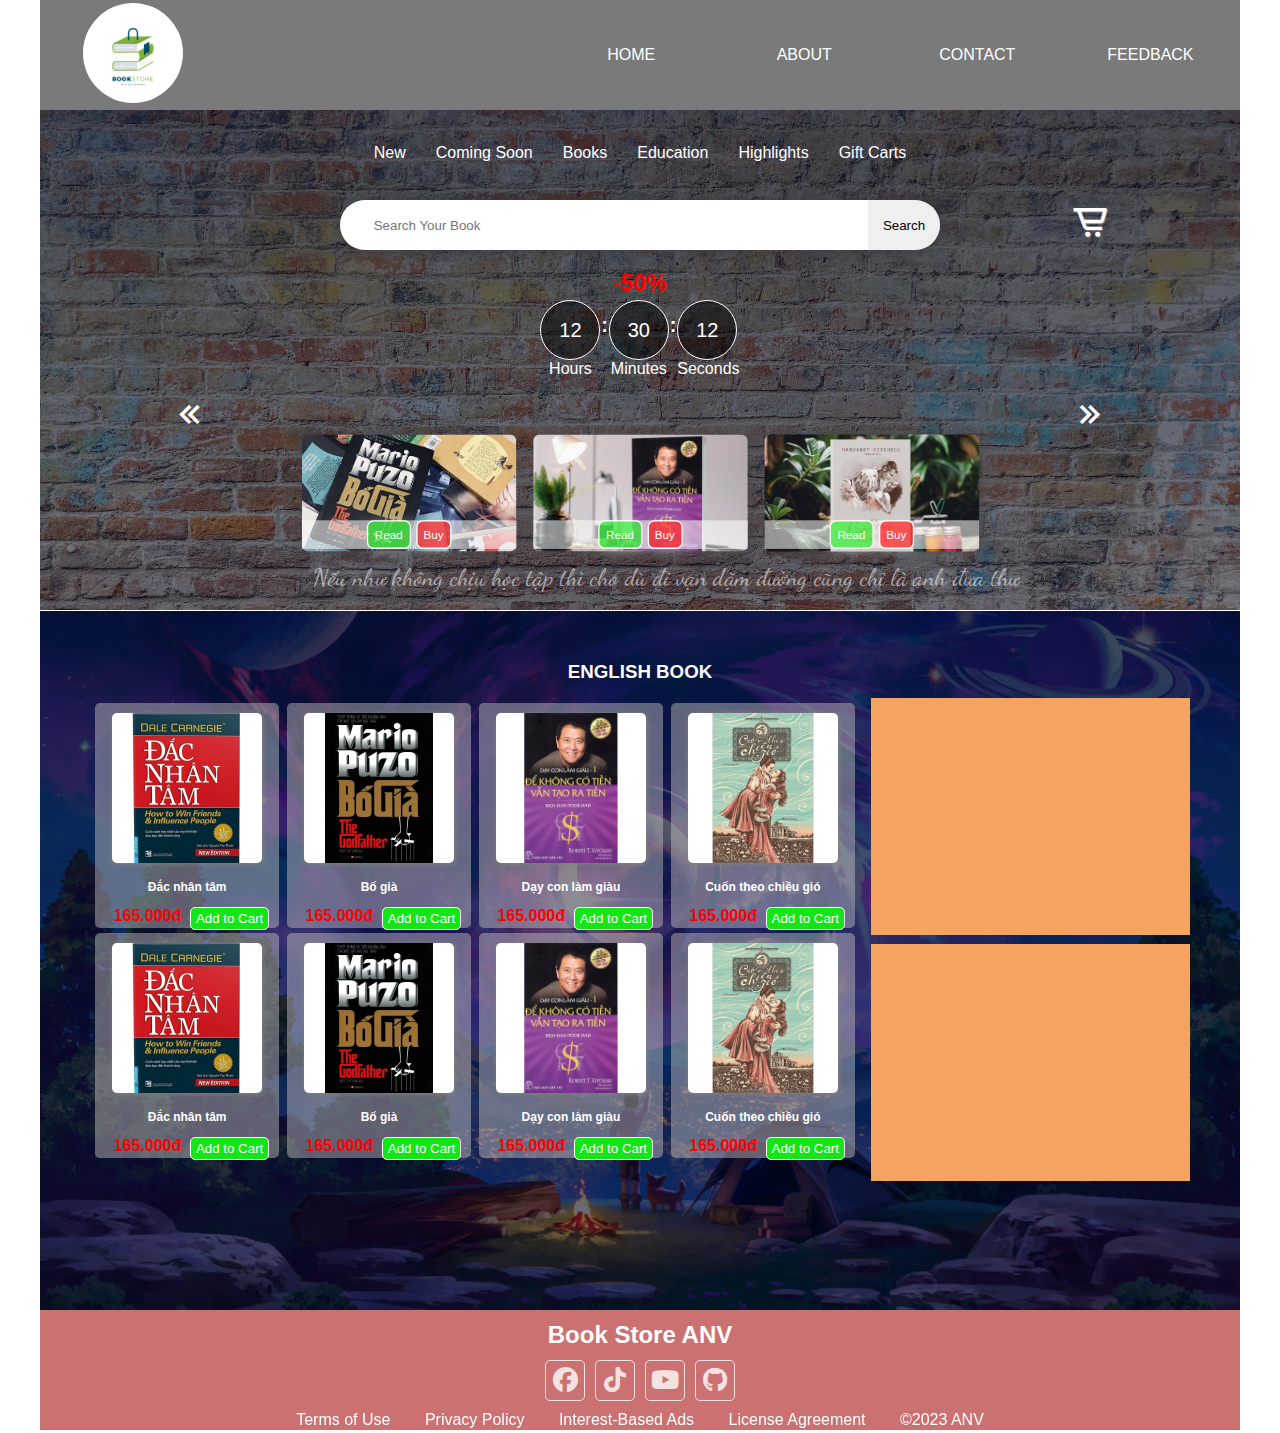
<file: index.html>
<!DOCTYPE html>
<html>

<head>
    <link rel="stylesheet" href="style.css">
    <link href='https://unpkg.com/boxicons@2.1.4/css/boxicons.min.css' rel='stylesheet'>
    <link rel="preconnect" href="https://fonts.googleapis.com">
    <link rel="preconnect" href="https://fonts.gstatic.com" crossorigin>
    <link href="https://fonts.googleapis.com/css2?family=Dancing+Script&display=swap" rel="stylesheet">
    <script src="https://ajax.googleapis.com/ajax/libs/jquery/3.6.3/jquery.min.js"></script>
    <link rel="stylesheet" href="https://cdnjs.cloudflare.com/ajax/libs/font-awesome/6.3.0/css/all.min.css"/>

</head>

<body>

    <div id="overlay">

    </div>
    <div class="container">

        <header>
            <nav>
                <div class="logo">
                    <img src="Images/logo.png" alt="">
                </div>
                <ul class="menu">
                    <li>
                        <a href="index.html">HOME</a>
                    </li>
                    <li>
                        <a href="About/About.html">ABOUT</a>
                    </li>
                    <li>
                        <a href="Contact/Contact.html">CONTACT</a>
                    </li>
                    <li>
                        <a href="">FEEDBACK</a>
                    </li>
                </ul>
            </nav>

            <div class="information">
                <div class="list">
                    <ul>
                        <li><a href="">New</a></li>
                        <li><a href="">Coming Soon</a></li>
                        <li><a href="">Books</a></li>
                        <li><a href="">Education</a></li>
                        <li><a href="">Highlights</a></li>
                        <li><a href="">Gift Carts</a></li>
                    </ul>
                </div>
                <form action="">
                    <input id="values-search" class="search-box" type="text" placeholder=" Search Your Book" required>
                    <input class="button-search" type="submit" value="Search">
                </form>
                <div id="values-item">
                    <table>
                        <label>
                            <i id="close" class='bx bx-x'></i>
                            <input class="no" type="radio" id="check">
                        </label>
                        <thead>
                            <tr>
                                <th colspan="4" width="100%">Product</th>
                            </tr>
                        </thead>
                        <tbody id="myTable">
                            <tr>
                                <td>
                                    <div class="poster">
                                        <img src="Images/book1.jpg" alt="">
                                    </div>
                                    <p>Đắc nhân tâm</p>
                                    <span>165.000đ</span>
                                </td>
                                <td>
                                    <div class="poster">
                                        <img src="Images/book2.jpg" alt="">
                                    </div>
                                    <p>Bố già</p>
                                    <span>165.000đ</span>
                                </td>
                                <td>
                                    <div class="poster">
                                        <img src="Images/book3.jpg" alt="">
                                    </div>
                                    <p>Dạy con làm giàu</p>
                                    <span>165.000đ</span>
                                </td>
                                <td>
                                    <div class="poster">
                                        <img src="Images/book4.jpg" alt="">
                                    </div>
                                    <p>Cuốn theo chiều gió</p>
                                    <span>165.000đ</span>
                                </td>
                            </tr>


                        </tbody>
                    </table>
                </div>

                <h3 align="center" style="margin-top:
                        110px;height:30px;color: red;font-size: 23px;">-50%</h3>
                <div class="coundown">
                    <div class="time">
                        <div class="box">
                            <div id="hours">12</div>
                            Hours
                        </div>
                        <div style="display:flex;align-items: center;height:
                                50px;;font-size: 20px;color: #fff;font-weight:
                                bold;">
                            :
                        </div>
                        <div class="box">
                            <div id="minutes">30</div>
                            Minutes
                        </div>
                        <div style="display:flex;align-items: center;height:
                                50px;;font-size: 20px;color: #fff;font-weight:
                                bold;">
                            :
                        </div>
                        <div class="box">
                            <div id="seconds">12</div>
                            Seconds
                        </div>
                    </div>
                </div>
                <div class="cart">
                    <div class="icon" id="flip">
                        <label>
                            <input type="checkbox" name="avn">
                            <i id="cart" class='bx bx-cart-alt'></i>
                        </label>
                    </div>
                    <div id="panel">
                        Hello world!
                        <div class="pay">
                            <button>Pay All</button>
                            <div class="price">

                            </div>
                        </div>
                    </div>
                    <!-- <div class="cart" align="center">
                        <div class="icon" id="flip">
                            <label>
                                <input type="checkbox" name="avn">
                                <i id="cart" class='bx bx-cart-alt'></i>
                            </label>
                            <span class="quantity">0</span>
                        </div>
                        <div id="tab">
                            okkkkkkkkkkkkkkkkkkkkkkkkkkkk
                        </div> -->
                </div>
                <p id="pamp" style="margin-left:170px"> Nếu như không chịu
                    học tập thì cho dù đi
                    vạn dặm đường cũng chỉ là anh đưa thư</p>
                <div class="slide-show">
                    <div id="slide">
                        <div id="item" class="item" style="background-image:
                                url(Images/item1.jpg);">
                            <div class="content">
                                <p>Bố già – Mario Puzo</p>
                                <span>165.000đ</span>
                                <div class="star">
                                    <i class='bx bxs-star'></i>
                                    <i class='bx bxs-star'></i>
                                    <i class='bx bxs-star'></i>
                                    <i class='bx bxs-star'></i>
                                    <i class='bx bxs-star'></i>
                                </div>
                                <div class="control">
                                    <button>Read</button>
                                    <button>Buy</button>
                                </div>
                            </div>
                        </div>
                        <div class="item" style="background-image:
                                url(Images/item2.jpg);">
                            <div class="content">
                                <p>Bố già – Mario Puzo</p>
                                <span>165.000đ</span>
                                <div class="star">
                                    <i class='bx bxs-star'></i>
                                    <i class='bx bxs-star'></i>
                                    <i class='bx bxs-star'></i>
                                    <i class='bx bxs-star'></i>
                                    <i class='bx bxs-star'></i>
                                </div>
                                <div class="control">
                                    <button>Read</button>
                                    <button>Buy</button>
                                </div>
                            </div>
                        </div>
                        <div class="item" style="background-image:
                                url(Images/item3.jpg);">
                            <div class="content">
                                <p>Bố già – Mario Puzo</p>
                                <span>165.000đ</span>
                                <div class="star">
                                    <i class='bx bxs-star'></i>
                                    <i class='bx bxs-star'></i>
                                    <i class='bx bxs-star'></i>
                                    <i class='bx bxs-star'></i>
                                    <i class='bx bxs-star'></i>
                                </div>
                                <div class="control">
                                    <button>Read</button>
                                    <button>Buy</button>
                                </div>
                            </div>
                        </div>
                        <div class="item" style="background-image:
                                url(Images/item4.jpg);">
                            <div class="content">
                                <p>Bố già – Mario Puzo</p>
                                <span>165.000đ</span>
                                <div class="star">
                                    <i class='bx bxs-star'></i>
                                    <i class='bx bxs-star'></i>
                                    <i class='bx bxs-star'></i>
                                    <i class='bx bxs-star'></i>
                                    <i class='bx bxs-star'></i>
                                </div>
                                <div class="control">
                                    <button>Read</button>
                                    <button>Buy</button>
                                </div>
                            </div>
                        </div>
                        <div class="item" style="background-image:
                                url(Images/item5.jpg);">
                            <div class="content">
                                <p>Bố già – Mario Puzo</p>
                                <span>165.000đ</span>
                                <div class="star">
                                    <i class='bx bxs-star'></i>
                                    <i class='bx bxs-star'></i>
                                    <i class='bx bxs-star'></i>
                                    <i class='bx bxs-star'></i>
                                    <i class='bx bxs-star'></i>
                                </div>
                                <div class="control">
                                    <button>Read</button>
                                    <button>Buy</button>
                                </div>
                            </div>
                        </div>

                    </div>
                    <div class="touch">
                        <button id="prev"><i class='bx bx-chevrons-left'></i></button>
                        <button id="next"><i class='bx bx-chevrons-right'></i></button>
                    </div>


                </div>
        </header>
        <article>
            <h3 align="center" style="color: #fff;margin-bottom: 15px;">ENGLISH BOOK</h3>
            <div id="product">
                <div class="english-book">

                    <div class="books">
                        <div class="en-item" align="center">
                            <img src="Images/book1.jpg" alt="">
                            <p class="name-en-books">Đắc nhân tâm</p>
                            <span class="price-en-book" style="color:
                                        red;font-weight: bold;">165.000đ</span>
                            <button class="add-to-cart" style="float:
                                        right;">Add to Cart</button>
                        </div>
                        <div class="en-item" align="center">
                            <img src="Images/book2.jpg" alt="">
                            <p class="name-en-books">Bố già</p>
                            <span class="price-en-book" style="color:
                                        red;font-weight: bold;">165.000đ</span>
                            <button class="add-to-cart" style="float:
                                        right;">Add to Cart</button>
                        </div>
                        <div class="en-item" align="center">
                            <img src="Images/book3.jpg" alt="">
                            <p class="name-en-books">Dạy con làm giàu</p>
                            <span class="price-en-book" style="color:
                                        red;font-weight: bold;">165.000đ</span>
                            <button class="add-to-cart" style="float:
                                        right;">Add to Cart</button>
                        </div>
                        <div class="en-item" align="center">
                            <img src="Images/book4.jpg" alt="">
                            <p class="name-en-books">Cuốn theo chiều gió</p>
                            <span class="price-en-book" style="color:
                                        red;font-weight: bold;">165.000đ</span>
                            <button class="add-to-cart" style="float:
                                        right;">Add to Cart</button>
                        </div>
                        <div class="en-item" align="center">
                            <img src="Images/book1.jpg" alt="">
                            <p class="name-en-books">Đắc nhân tâm</p>
                            <span class="price-en-book" style="color:
                                        red;font-weight: bold;">165.000đ</span>
                            <button class="add-to-cart" style="float:
                                        right;">Add to Cart</button>
                        </div>
                        <div class="en-item" align="center">
                            <img src="Images/book2.jpg" alt="">
                            <p class="name-en-books">Bố già</p>
                            <span class="price-en-book" style="color:
                                        red;font-weight: bold;">165.000đ</span>
                            <button class="add-to-cart" style="float:
                                        right;">Add to Cart</button>
                        </div>
                        <div class="en-item" align="center">
                            <img src="Images/book3.jpg" alt="">
                            <p class="name-en-books">Dạy con làm giàu</p>
                            <span class="price-en-book" style="color:
                                        red;font-weight: bold;">165.000đ</span>
                            <button class="add-to-cart" style="float:
                                        right;">Add to Cart</button>
                        </div>
                        <div class="en-item" align="center">
                            <img src="Images/book4.jpg" alt="">
                            <p class="name-en-books">Cuốn theo chiều gió</p>
                            <span class="price-en-book" style="color:
                                        red;font-weight: bold;">165.000đ</span>
                            <button class="add-to-cart" style="float:
                                        right;">Add to Cart</button>
                        </div>
                    </div>
                </div>
                <div class="asia-book">
                    <div class="vn-book">

                    </div>
                    <div class="china-book">

                    </div>
                </div>
            </div>
        </article>
        <footer>
            <h2 align="center">Book Store ANV</h2>
            <div class="contact">
                <ul>
                    <li>
                        <a href="https://www.facebook.com/anv04/">
                            <i class="fa-brands fa-facebook"></i>
                            
                        </a>
                    </li>
                    <li>
                        <a href="https://www.tiktok.com/@nguyenan.anv">
                            <i class="fa-brands fa-tiktok"></i>
                        </a>
                    </li>
                    <li>
                        <a href="">
                            <i class="fa-brands fa-youtube"></i>
                        </a>
                    </li>
                    <li>
                        <a href="">
                            <i class="fa-brands fa-github"></i>
                        </a>
                    </li>
                    

                </ul>
            </div>
            <div class="about">
                <a href="">Terms of Use</a>
                <a href="">Privacy Policy</a>
                <a href="">Interest-Based Ads</a>
                <a href="">License Agreement</a>
                <a>©2023 ANV</a>
            </div>
        </footer>
    </div>
    <script>
        // JQUERY
        // back to top page
        $(document).ready(function () {
            $(window).scroll(function () {
                if ($(this).scrollTop()) {
                    $("#backtop").fadeIn();
                } else {
                    $("#backtop").fadeOut();
                }
            });
            $("#backtop").click(function () {
                $("html,body").animate(
                    {
                        scrollTop: 0,
                    },
                    1000
                );
            });
        });

        //cart

        $(document).ready(function () {
            $("#cart").click(function () {
                $("#panel").slideToggle("slow");
            });
        });

        // search

        $(document).ready(function () {
            $("#values-search").on("keyup", function () {
                var value = $(this).val().toLowerCase();
                $("#myTable td").filter(function () {
                    $(this).toggle($(this).text().toLowerCase().indexOf(value) > -1)
                });
            });
        });

        let ok = document.querySelector('.no');
        function hide() {
            var checkBox = document.getElementById("check");
            var table = document.getElementById("values-item");
            if (checkBox.checked == true) {
                table.style.display = "none";
            }
        }
        ok.addEventListener("click", hide);
        $(document).ready(function () {
            $("#values-search").focus(function () {
                $("#values-item").css("display", "block");
            });
        });

    </script>
    <script src="script.js"></script>
</body>

</html>
</file>
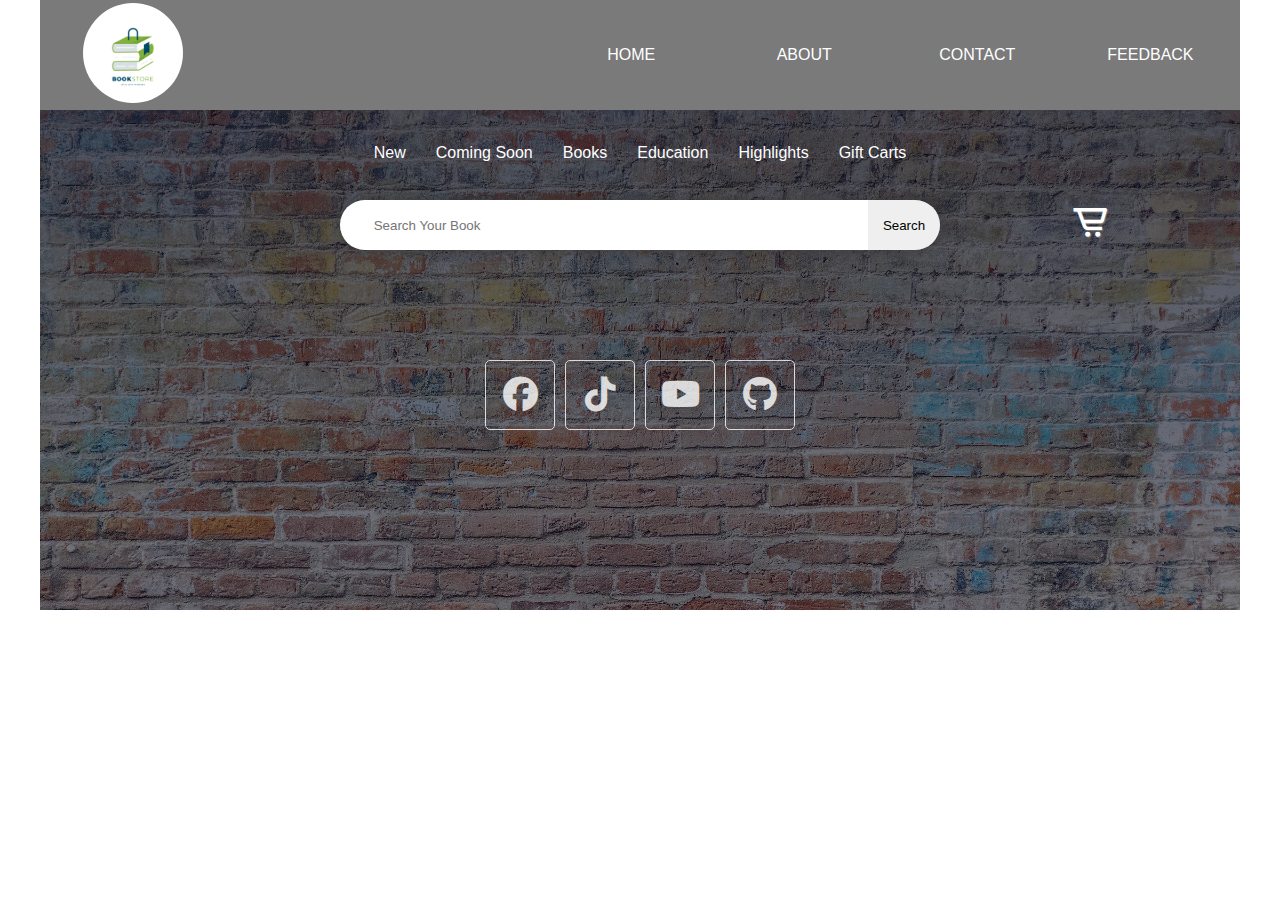
<file: About/About.html>
<!DOCTYPE html>
<html>

<head>
    <link rel="stylesheet" href="About.css">
    <link href='https://unpkg.com/boxicons@2.1.4/css/boxicons.min.css' rel='stylesheet'>
    <link rel="preconnect" href="https://fonts.googleapis.com">
    <link rel="preconnect" href="https://fonts.gstatic.com" crossorigin>
    <link href="https://fonts.googleapis.com/css2?family=Dancing+Script&display=swap" rel="stylesheet">
    <script src="https://ajax.googleapis.com/ajax/libs/jquery/3.6.3/jquery.min.js"></script>
    <link rel="stylesheet" href="https://cdnjs.cloudflare.com/ajax/libs/font-awesome/6.3.0/css/all.min.css" />

</head>

<body>

    <div id="overlay">

    </div>
    <div class="container">

        <header>
            <nav>
                <div class="logo">
                    <img src="../Images/logo.png" alt="">
                </div>
                <ul class="menu">
                    <li>
                        <a href="../index.html">HOME</a>
                    </li>
                    <li>
                        <a href="About/about.html">ABOUT</a>
                    </li>
                    <li>
                        <a href="">CONTACT</a>
                    </li>
                    <li>
                        <a href="">FEEDBACK</a>
                    </li>
                </ul>
            </nav>

            <div class="information">
                <div class="list">
                    <ul>
                        <li><a href="">New</a></li>
                        <li><a href="">Coming Soon</a></li>
                        <li><a href="">Books</a></li>
                        <li><a href="">Education</a></li>
                        <li><a href="">Highlights</a></li>
                        <li><a href="">Gift Carts</a></li>
                    </ul>
                </div>
                <form action="">
                    <input id="values-search" class="search-box" type="text" placeholder=" Search Your Book" required>
                    <input class="button-search" type="submit" value="Search">
                </form>
                <div id="values-item">
                    <table>
                        <label>
                            <i id="close" class='bx bx-x'></i>
                            <input class="no" type="radio" id="check">
                        </label>
                        <thead>
                            <tr>
                                <th colspan="4" width="100%">Product</th>
                            </tr>
                        </thead>
                        <tbody id="myTable">
                            <tr>
                                <td>
                                    <div class="poster">
                                        <img src="../Images/book1.jpg" alt="">
                                    </div>
                                    <p>Đắc nhân tâm</p>
                                    <span>165.000đ</span>
                                </td>
                                <td>
                                    <div class="poster">
                                        <img src="../Images/book2.jpg" alt="">
                                    </div>
                                    <p>Bố giàgià</p>
                                    <span>165.000đ</span>
                                </td>
                                <td>
                                    <div class="poster">
                                        <img src="../Images/book3.jpg" alt="">
                                    </div>
                                    <p>Dạy con làmg giàu</p>
                                    <span>165.000đ</span>
                                </td>
                                <td>
                                    <div class="poster">
                                        <img src="../Images/book4.jpg" alt="">
                                    </div>
                                    <p>Cuốn theo chiều gió</p>
                                    <span>165.000đ</span>
                                </td>
                            </tr>


                        </tbody>
                    </table>
                </div>

                <div class="cart">
                    <div class="icon" id="flip">
                        <label>
                            <input type="checkbox" name="avn">
                            <i id="cart" class='bx bx-cart-alt'></i>
                        </label>
                    </div>
                    <div id="panel">Hello world!</div>
                </div>
                <div class="contact">
                    <ul>
                        <li>
                            <a href="https://www.facebook.com/anv04/">
                                <i class="fa-brands fa-facebook"></i>
                                
                            </a>
                        </li>
                        <li>
                            <a href="https://www.tiktok.com/@nguyenan.anv">
                                <i class="fa-brands fa-tiktok"></i>
                            </a>
                        </li>
                        <li>
                            <a href="">
                                <i class="fa-brands fa-youtube"></i>
                            </a>
                        </li>
                        <li>
                            <a href="">
                                <i class="fa-brands fa-github"></i>
                            </a>
                        </li>
                        
    
                    </ul>
                </div>
        </header>
        <script>
            // JQUERY
            // back to top page
            $(document).ready(function () {
                $(window).scroll(function () {
                    if ($(this).scrollTop()) {
                        $("#backtop").fadeIn();
                    } else {
                        $("#backtop").fadeOut();
                    }
                });
                $("#backtop").click(function () {
                    $("html,body").animate(
                        {
                            scrollTop: 0,
                        },
                        1000
                    );
                });
            });

            //cart

            $(document).ready(function () {
                $("#cart").click(function () {
                    $("#panel").slideToggle("slow");
                });
            });

            // search

            $(document).ready(function () {
                $("#values-search").on("keyup", function () {
                    var value = $(this).val().toLowerCase();
                    $("#myTable td").filter(function () {
                        $(this).toggle($(this).text().toLowerCase().indexOf(value) > -1)
                    });
                });
            });

            let ok = document.querySelector('.no');
            function hide() {
                var checkBox = document.getElementById("check");
                var table = document.getElementById("values-item");
                if (checkBox.checked == true) {
                    table.style.display = "none";
                }
            }
            ok.addEventListener("click", hide);
            $(document).ready(function () {
                $("#values-search").focus(function () {
                    $("#values-item").css("display", "block");
                });
            });

        </script>
</body>
</file>
<file: style.css>
*{
  padding:0;
  margin: 0;
  box-sizing: border-box;
  font-family: Helvetica Neue,Helvetica,Arial,文泉驛正黑,WenQuanYi Zen Hei,Hiragino Sans GB,儷黑 Pro,LiHei Pro,Heiti TC,微軟正黑體,Microsoft JhengHei UI,Microsoft JhengHei,sans-serif;
}
.container{
  height: 100vh;
  width: inherit;
  max-width: 1200px;
  /* background-image: linear-gradient(rgba(4, 9 , 30, 0.7), rgba(4, 9, 30, 0.7)), url(Images/background.jpg); */
  margin: auto;
  background-position: center;
  background-size: cover;
}
a{
  text-decoration: none;
}
header{
  width: 100%;
  background-color: rgb(122, 122, 122);
}
nav{
  display: flex;
  align-items: center;
  width: 100%;
  justify-content: space-between;
  align-items: center;
  padding:3px;
}
.menu{
  width: 60%;
  display: flex;
  list-style: none;
  justify-content: space-around;
}
.menu li{
  width: 100px;
  height: 40px;
  padding:5px;
  position: relative;
  text-align: center;
}
.menu li a{
  text-decoration: none;
  font-weight: 500;
  color: #fff;
  line-height: 30px;
}
.menu li::after,
.menu li::before{
  content:'';
  width: 100%;
  height: 2px;
  background-color: #fff;
  position: absolute;
  transition: 1s;
}
.menu li:before{
  width: 0px;
  left: 0;
  top:0;
}
.menu li:after{
  width: 0px;
  right: 0;
  bottom:0;
}
.menu li:hover::after,.menu li:hover::before{
  width: 100%;
}
.logo{
  width: 40%;
  height: 100%;
  margin-left: 40px;
}
.logo img{
  width: 100px;
  background-color: #fff;
  border-radius: 50%;

}

.information{
  width: 100%;
  height: 500px;
  background-image: linear-gradient(rgba(4, 9 , 30, 0.7), rgba(4, 9, 30, 0.54)), url(Images/wall.jpeg);
  background-position: center;
  background-size: cover;
  position: relative;
  padding: 10px 0px;
}
.list{
  width: 100%;
  height: 40px;
  background-color: transparent;
}
.list ul{
  display: flex;
  align-items: center;
  padding:2%;
  list-style: none;
  justify-content: center;
}
.list ul li{
text-align: center;
}
.list ul li:hover,.list ul li:hover>a{
  scale: 1.1;
  transition: 0.7s;
  color: red;
  text-shadow: 1px 1px 2px #4e4d4da5;
}
.list ul li a{
  padding:15px;
  color:#fff;
  text-decoration: none;
}
form{
  position: absolute;
  width: 50%;
  height: 50px;
  background-color: #cbc6c678;
  top: 23%;
  left: 50%;
  transform: translate(-50%, -50%);
  border-radius: 25px;
  display: flex;
  box-shadow: 1px 1px 10px rgb(59, 59, 59);
}
.search-box{
  width: 88%;
  height: 100%;
  border-radius: 25px 0 0 25px;
  border: none;
  outline: none;
  padding:0 30px;
}
.button-search{
  width: 12%;
  border: none;
  border-radius: 0 25px 25px 0;
}

/* slideshow */
.slide-show{
  width: 80%;
  height: 300px;
  margin: auto;
  padding: 10px;
}
#slide{
  margin: auto;
  width: 90%;
  height: 100%;
  padding:1px;
  display: flex;
  justify-content: center;
  align-items: center;
  overflow: hidden;
}
.item{
  margin: 0px 1px;
  width: 165px;
  height: 90px;
  background-size: 100%;
  background-position: center;
  transition: 1s;
  position: relative;
  border-radius: 5px;
  margin-bottom: 70px;
  box-shadow: 1px 1px 10px rgba(70, 70, 70, 0.79);
  scale: 1.3;
  
}
.item:nth-child(1){
  transform: translate(-60%);
  opacity: 0;
  transition: 0.5;
}
.item:nth-child(2){
  transform: translate(-30%);
}
.item:nth-child(3){
  transform: translate(0%);
}
.item:nth-child(4){
  transform: translate(30%);
}
.item:nth-child(n+5){
  transform: translate(60%);
  opacity: 0;
  transition: 0.5;
}
.item:hover{
  background-size: 120%;
  transition: 1s;
  border-radius: 5px 5px 0px 0px;
}
.content{
  position: absolute;
  width: 100%;
  height: 70%;
  bottom:0;
  padding:5px 0px;
}
.content p{
  color: transparent;
}
.content span{
  color: red;
  font-size: 12px;
  display: flex;
  position: absolute;
  bottom:2px;
  right:2px;
  font-size: 10px;
  font-weight: 550;
}
.star{
  width: 100%;
  display: flex;
  justify-content: center; 
  align-items: center;
  margin-top: 3px;
}
.star i{
  font-size: 10px;
  color:transparent;
}
.item:hover i{
  color: yellow;
}
.star i:hover{
  rotate: 360deg;
  transition: 1s;
}
.control{
  position: absolute;
  bottom:2px;
  width: 100%;
  background-color: #ffffff8b;
  display: flex;
  justify-content: center;
}
.control button{
  /* display: none; */
  border: none;
  background-color: #ffffff8b;
  border-radius: 5px;
  font-size: xx-small;
  padding:5px;
  border: 1px solid #fff;
  box-shadow: 1px 1px 10px rgba(231, 231, 231, 0.532);
  margin:0px 2px;
}
.control button:nth-child(1){
  background-color: rgba(12, 235, 12, 0.613);
  color: #fff;
  cursor: pointer;
}
.control button:nth-child(1):hover,.control button:nth-child(2):hover{
  scale: 1.2;
  transition: 0.6s;
}
.control button:nth-child(2){
  background-color:rgba(255, 0, 0, 0.632);
  color: #fff;
  cursor: pointer;
}
.content span{
  display: none;
}
.item:hover>.content span,.item:hover{
  display: block;
}
.item:hover .content .control{
  background-color: transparent;
}
.item:hover .content p{
  font-size: 9px;
  color: #6f6f6f;
  text-shadow:1px 1px 1px rgb(234, 234, 234);
  font-weight: 550;
  font-family: 'Segoe UI', Tahoma, Geneva, Verdana, sans-serif;
  text-align: center;
  background-color: #ffffff8b;
  padding:3px;
}

.item:hover>.content{
  transition: 0.8s;
  transform: translate(0%,100%);
  background-color: rgb(255, 255, 255);
  box-shadow: 1px 1px 10px rgb(52, 52, 52);
  border-radius: 0px 0px 5px 5px;
}
.touch{
  position: absolute;
  bottom:35%;
  width: 78.4%;
  display: flex;
  justify-content: space-between;
  z-index: 2;
}
.touch button{
  border: none;
  background-color: transparent;
  display: flex;
  align-items: center;
  justify-content: center;
}
.touch button i{
  font-size: 40px;
  color: #fff;
  cursor: pointer;
  border-radius: 50%;

}
.touch button i:hover{
  color: rgb(231, 56, 56);
  transition: 0.5s;
  scale: 1.2;
}
.touch button i:active{
  background: rgb(210, 210, 210);
  
}
.cart{
  width: 300px;
  position: absolute;
  right: 0px;
  z-index: 7;
  top:18%;
}
.icon{
  color: #fff;
  width: 40%;
  height: 40px;
  padding: 5px 20px;
  display: flex;
  align-items: center;
  justify-content: center;
  cursor: pointer;
}
.icon label{
  width: 100%;
  display: flex;
  justify-content: center;
}
.icon i{
  font-size: 40px;
  text-shadow: 1px 1px 1px gray;
}
.icon i:hover{
  color: yellow;
  transition: 1s;
}
.icon i:active{
  background-color: #ffffff6d;
  border: 1px solid #fff;
}
#panel{
  width: 300px;
  height: 70vh;
  background-color: #d26565;
  display: none;
  padding:10px;
  text-align: center;
  border:1px solid #fff;
  position: relative;
}
.pay{
  width:100%;
  background-color: yellow;
  position: absolute;
  bottom: 0;
  left: 0;
  display: flex;
  justify-content: space-between;
}
.pay button{
  width: 50%;
  height: 30px;
  padding: 3px 5px;
  border:none;
}
.pay .price{
  width: 50%;
  height: 30px;
  background-color: #000;
}
#pamp{
  color: #ffffff8d;
  position: absolute;
  bottom:2%;
  font-family: 'Dancing Script', cursive;
  font-size: 30px;
  
}
#pamp:hover{
  transition: 1s;
  color: #fff;
  rotate: 2deg;
}
#pamp:not(:hover){
  transition: 1s;
  scale: 0.8;

}
.product{
  display: grid;
  grid-template-columns: 700px 400px;
  grid-template-rows: 500px;
}
/* coundown */
.coundown{
  display: flex;
  align-items: center;
  justify-content: center;
  width: 500px;
  margin: auto;
}
.time{
  width: 200px;
  display: flex;
  justify-content: space-around;
}
.box{
  text-align: center;
  color: #fff;
}
#hours,#minutes,#seconds{
  width: 60px;
  height: 60px;
  display: flex;
  align-items: center;
  justify-content: center;
  border-radius: 50%;
  color: #fff;
  font-size: 20px;
  background-color: rgba(0, 0, 0, 0.483);
  border:1px solid #fff; ;
}
/* value search */
#values-item{
  position: absolute;
  background-color: #cb7171;
  top: 32%;
  z-index: 5;
  left: 50%;
  width: 80%;
  transform: translate(-50%,0);
  display: none;
}
table {
  width: 100%;
  font-family: arial, sans-serif;
  border-collapse: collapse;
  margin: auto;
  position: relative;
}
label{
  position: absolute;
  font-size: 30px;
  right: 0;
  top:2px;
  z-index: 3;
  display: flex;
}
label input{
  display: none;
}
td{
  position: relative;
  background-position: center;
  background-size: cover;
  /* color: transparent; */
}
.poster{
  width: 100%;
}
.poster img{
  width: 219.33px;
  height: 219.33px;
}
td, th {
  border: 1px solid #dddddd;
  text-align: left;
  padding: 8px;
  text-align: center;
}
thead tr th{
  text-align: center;
}
tbody tr td img {
  width: 100%;
  top: 0;
  left: 0;
}
#overlay {
  position: fixed;
  display: none;
  width: 100%;
  height: 100%;
  top: 0;
  left: 0;
  right: 0;
  bottom: 0;
  background-color: rgba(0,0,0,0.5);
  z-index: 6;
  cursor: pointer;
}
body:has(input[name="avn"]:checked)>#overlay
{
  display: block;
}
/* ARTICLE */
article{
  width: 100%;
  height: 700px;
  background-image: linear-gradient(rgba(4, 9 , 30, 0.7), rgba(4, 9, 30, 0.54)), url(Images/background.png);
  background-position: center;
  background-size: cover;
  border-top: 1px solid #fff;
  padding:50px;
}
#product{
  width: 100%;
  height: 80%;
  display: grid;
  grid-template-columns: 70% 29%;

  grid-gap: 1%;
}
.english-book{
  width: 100%;
  height: 100%;
  padding:5px;
}
.books{
  width: 100%;
  height: 95%;
  display: grid;
  grid-template-columns: 24.25% 24.25% 24.25% 24.25%;
  grid-gap: 1%;
  grid-template-rows: 50% 50%;
}
.en-item{
  width: 100%;
  height: 100%;
  padding: 10px;
  background-color: #c9c6c673;
  border-radius: 5px;
}
.en-item img{
  width: 150px;
  border-radius: 5px;
  box-shadow: 1px 1px 5px gray;
}
.en-item img:hover{
 scale: 1.1;
 transition: 1s;
}
.en-item img:not(:hover){
  transition: 1s;
}
.en-item p{
  font-weight: bold;
  height: 40px;
  line-height: 30px;
  font-size: 12px;
}
.add-to-cart{
  border:1px solid #fff;
  border-radius: 5px;
  background-color: rgb(20, 229, 20);
  color: #fff;
  padding: 3px 5px
}
.add-to-cart:hover{
  scale: 1.1;
  background-color: red;

}
.add-to-cart:active{
  border: 1px solid yellow;
}
.name-en-books{
  color: #fff;
}
.vn-book{
  width: 100%;
  height: 49%;
  background-color: sandybrown;
}
.china-book{
  margin-top: 2.8%;
  width: 100%;
  height: 49%;
  background-color: sandybrown;
}
/* footer */
footer{
  width: 100%;
  height: 120px;
  background-color: #cb7171;
}
footer h2{
  line-height: 50px;
  height: 50px;
  color: #fff;
}
.contact {
  width: 100%;
  display: flex;
  justify-content: center;
}

.contact ul {
  display: flex;
  list-style: none;
}

.contact ul li {
  text-align: center;
  width: 40px;
  padding: 5px;
  border-radius: 5px;
  border: 1px solid #fff;
  margin: 0px 5px;
  transition: 0.7s;
}

.contact ul li a {
  color: #fff;
  font-size: 25px;
}
.contact ul li:nth-child(1):hover {
  background-color: blue;
}
.contact ul li:nth-child(2):hover {
  background-color: black;
  text-shadow: red -1.5px 0px, cyan 1.5px 0px;
}
.contact ul li:nth-child(4):hover {
  background-color: black;
}
.contact ul li:nth-child(3):hover {
  background-color: red;
}
.contact ul li:hover {
  scale: 1.1;
  box-shadow: 0px 5px 10px gray;
}
.contact ul li:not(:hover) {
  scale: 1;
  opacity: 0.8;

}
.about{
  height: 10%;
  text-align: center;
  backdrop-filter: blur(5px);
  margin: auto;
  padding: 5px 0;
  margin-top: 5px;
}
.about a,p{
  padding: 5px 15px;
  color: #fff;
}
</file>
<file: About/About.css>
*{
    padding:0;
    margin: 0;
    box-sizing: border-box;
    font-family: Helvetica Neue,Helvetica,Arial,文泉驛正黑,WenQuanYi Zen Hei,Hiragino Sans GB,儷黑 Pro,LiHei Pro,Heiti TC,微軟正黑體,Microsoft JhengHei UI,Microsoft JhengHei,sans-serif;
  }
  .container{
    height: 100vh;
    width: inherit;
    max-width: 1200px;
    /* background-image: linear-gradient(rgba(4, 9 , 30, 0.7), rgba(4, 9, 30, 0.7)), url(Images/background.jpg); */
    margin: auto;
    background-position: center;
    background-size: cover;
  }
  a{
    text-decoration: none;
  }
  header{
    width: 100%;
    background-color: rgb(122, 122, 122);
  }
  nav{
    display: flex;
    align-items: center;
    width: 100%;
    justify-content: space-between;
    align-items: center;
    padding:3px;
  }
  .menu{
    width: 60%;
    display: flex;
    list-style: none;
    justify-content: space-around;
  }
  .menu li{
    width: 100px;
    height: 40px;
    padding:5px;
    position: relative;
    text-align: center;
  }
  .menu li a{
    text-decoration: none;
    font-weight: 500;
    color: #fff;
    line-height: 30px;
  }
  .menu li::after,
  .menu li::before{
    content:'';
    width: 100%;
    height: 2px;
    background-color: #fff;
    position: absolute;
    transition: 1s;
  }
  .menu li:before{
    width: 0px;
    left: 0;
    top:0;
  }
  .menu li:after{
    width: 0px;
    right: 0;
    bottom:0;
  }
  .menu li:hover::after,.menu li:hover::before{
    width: 100%;
  }
  .logo{
    width: 40%;
    height: 100%;
    margin-left: 40px;
  }
  .logo img{
    width: 100px;
    background-color: #fff;
    border-radius: 50%;
  
  }
  
  .information{
    width: 100%;
    height: 500px;
    background-image: linear-gradient(rgba(4, 9 , 30, 0.7), rgba(4, 9, 30, 0.54)), url(../Images/wall.jpeg);
    background-position: center;
    background-size: cover;
    position: relative;
    padding: 10px 0px;
  }
  .list{
    width: 100%;
    height: 40px;
    background-color: transparent;
  }
  .list ul{
    display: flex;
    align-items: center;
    padding:2%;
    list-style: none;
    justify-content: center;
  }
  .list ul li{
  text-align: center;
  }
  .list ul li:hover,.list ul li:hover>a{
    scale: 1.1;
    transition: 0.7s;
    color: red;
    text-shadow: 1px 1px 2px #4e4d4da5;
  }
  .list ul li a{
    padding:15px;
    color:#fff;
    text-decoration: none;
  }
  form{
    position: absolute;
    width: 50%;
    height: 50px;
    background-color: #cbc6c678;
    top: 23%;
    left: 50%;
    transform: translate(-50%, -50%);
    border-radius: 25px;
    display: flex;
    box-shadow: 1px 1px 10px rgb(59, 59, 59);
  }
  .search-box{
    width: 88%;
    height: 100%;
    border-radius: 25px 0 0 25px;
    border: none;
    outline: none;
    padding:0 30px;
  }
  .button-search{
    width: 12%;
    border: none;
    border-radius: 0 25px 25px 0;
  }
  
  /* slideshow */
  .slide-show{
    width: 80%;
    height: 300px;
    margin: auto;
    padding: 10px;
  }
  #slide{
    margin: auto;
    width: 90%;
    height: 100%;
    padding:1px;
    display: flex;
    justify-content: center;
    align-items: center;
    overflow: hidden;
  }
  .item{
    margin: 0px 1px;
    width: 165px;
    height: 90px;
    background-size: 100%;
    background-position: center;
    transition: 1s;
    position: relative;
    border-radius: 5px;
    margin-bottom: 70px;
    box-shadow: 1px 1px 10px rgba(70, 70, 70, 0.79);
    scale: 1.3;
    
  }
  .item:nth-child(1){
    transform: translate(-60%);
    opacity: 0;
    transition: 0.5;
  }
  .item:nth-child(2){
    transform: translate(-30%);
  }
  .item:nth-child(3){
    transform: translate(0%);
  }
  .item:nth-child(4){
    transform: translate(30%);
  }
  .item:nth-child(n+5){
    transform: translate(60%);
    opacity: 0;
    transition: 0.5;
  }
  .item:hover{
    background-size: 120%;
    transition: 1s;
    border-radius: 5px 5px 0px 0px;
  }
  .content{
    position: absolute;
    width: 100%;
    height: 70%;
    bottom:0;
    padding:5px 0px;
  }
  .content p{
    color: transparent;
  }
  .content span{
    color: red;
    font-size: 12px;
    display: flex;
    position: absolute;
    bottom:2px;
    right:2px;
    font-size: 10px;
    font-weight: 550;
  }
  .star{
    width: 100%;
    display: flex;
    justify-content: center; 
    align-items: center;
    margin-top: 3px;
  }
  .star i{
    font-size: 10px;
    color:transparent;
  }
  .item:hover i{
    color: yellow;
  }
  .star i:hover{
    rotate: 360deg;
    transition: 1s;
  }
  .control{
    position: absolute;
    bottom:2px;
    width: 100%;
    background-color: #ffffff8b;
    display: flex;
    justify-content: center;
  }
  .control button{
    /* display: none; */
    border: none;
    background-color: #ffffff8b;
    border-radius: 5px;
    font-size: xx-small;
    padding:5px;
    border: 1px solid #fff;
    box-shadow: 1px 1px 10px rgba(231, 231, 231, 0.532);
    margin:0px 2px;
  }
  .control button:nth-child(1){
    background-color: rgba(12, 235, 12, 0.613);
    color: #fff;
    cursor: pointer;
  }
  .control button:nth-child(1):hover,.control button:nth-child(2):hover{
    scale: 1.2;
    transition: 0.6s;
  }
  .control button:nth-child(2){
    background-color:rgba(255, 0, 0, 0.632);
    color: #fff;
    cursor: pointer;
  }
  .content span{
    display: none;
  }
  .item:hover>.content span,.item:hover{
    display: block;
  }
  .item:hover .content .control{
    background-color: transparent;
  }
  .item:hover .content p{
    font-size: 9px;
    color: #6f6f6f;
    text-shadow:1px 1px 1px rgb(234, 234, 234);
    font-weight: 550;
    font-family: 'Segoe UI', Tahoma, Geneva, Verdana, sans-serif;
    text-align: center;
    background-color: #ffffff8b;
    padding:3px;
  }
  
  .item:hover>.content{
    transition: 0.8s;
    transform: translate(0%,100%);
    background-color: rgb(255, 255, 255);
    box-shadow: 1px 1px 10px rgb(52, 52, 52);
    border-radius: 0px 0px 5px 5px;
  }
  .touch{
    position: absolute;
    bottom:35%;
    width: 78.4%;
    display: flex;
    justify-content: space-between;
    z-index: 2;
  }
  .touch button{
    border: none;
    background-color: transparent;
    display: flex;
    align-items: center;
    justify-content: center;
  }
  .touch button i{
    font-size: 40px;
    color: #fff;
    cursor: pointer;
    border-radius: 50%;
  
  }
  .touch button i:hover{
    color: rgb(231, 56, 56);
    transition: 0.5s;
    scale: 1.2;
  }
  .touch button i:active{
    background: rgb(210, 210, 210);
    
  }
  .cart{
    width: 300px;
    position: absolute;
    right: 0px;
    z-index: 7;
    top:18%;
  }
  .icon{
    color: #fff;
    width: 40%;
    height: 40px;
    padding: 5px 20px;
    display: flex;
    align-items: center;
    justify-content: center;
  }
  .icon label{
    width: 100%;
    display: flex;
    justify-content: center;
  }
  .icon i{
    font-size: 40px;
    text-shadow: 1px 1px 1px gray;
  }
  .icon i:hover{
    color: yellow;
    transition: 1s;
  }
  .icon i:active{
    background-color: #ffffff6d;
    border: 1px solid #fff;
  }
  #panel{
    width: 300px;
    height: 100vh;
    background-color: #d26565;
    display: none;
  }
  
  #pamp{
    color: #ffffff8d;
    position: absolute;
    bottom:2%;
    font-family: 'Dancing Script', cursive;
    font-size: 30px;
    
  }
  #pamp:hover{
    transition: 1s;
    color: #fff;
    rotate: 2deg;
  }
  #pamp:not(:hover){
    transition: 1s;
    scale: 0.8;
  
  }
  .product{
    display: grid;
    grid-template-columns: 700px 400px;
    grid-template-rows: 500px;
  }
  /* coundown */
  .coundown{
    display: flex;
    align-items: center;
    justify-content: center;
    width: 500px;
    margin: auto;
  }
  .time{
    width: 200px;
    display: flex;
    justify-content: space-around;
  }
  .box{
    text-align: center;
    color: #fff;
  }
  #hours,#minutes,#seconds{
    width: 60px;
    height: 60px;
    display: flex;
    align-items: center;
    justify-content: center;
    border-radius: 50%;
    color: #fff;
    font-size: 20px;
    background-color: rgba(0, 0, 0, 0.483);
    border:1px solid #fff; ;
  }
  /* value search */
  #values-item{
    position: absolute;
    background-color: #cb7171;
    top: 32%;
    z-index: 5;
    left: 50%;
    width: 80%;
    transform: translate(-50%,0);
    display: none;
  }
  table {
    width: 100%;
    font-family: arial, sans-serif;
    border-collapse: collapse;
    margin: auto;
    position: relative;
  }
  label{
    position: absolute;
    font-size: 30px;
    right: 0;
    top:2px;
    z-index: 3;
    display: flex;
  }
  label input{
    display: none;
  }
  td{
    position: relative;
    background-position: center;
    background-size: cover;
    /* color: transparent; */
  }
  .poster{
    width: 100%;
  }
  .poster img{
    width: 219.33px;
    height: 219.33px;
  }
  td, th {
    border: 1px solid #dddddd;
    text-align: left;
    padding: 8px;
    text-align: center;
  }
  thead tr th{
    text-align: center;
  }
  tbody tr td img {
    width: 100%;
    top: 0;
    left: 0;
  }
  #overlay {
    position: fixed;
    display: none;
    width: 100%;
    height: 100%;
    top: 0;
    left: 0;
    right: 0;
    bottom: 0;
    background-color: rgba(0,0,0,0.5);
    z-index: 6;
    cursor: pointer;
  }
  body:has(input[name="avn"]:checked)>#overlay
  {
    display: block;
  }
  /* contact */
  .contact {
    margin-top: 200px;
    width: 100%;
    display: flex;
    justify-content: center;
  }
  
  .contact ul {
    display: flex;
    list-style: none;
  }
  
  .contact ul li {
    text-align: center;
    width: 70px;
    height: 70px;
    padding: 5px;
    border-radius: 5px;
    border: 1px solid #fff;
    margin: 0px 5px;
    transition: 0.7s;
    display: flex;
    align-items: center;
    justify-content: center;
  }
  .contact ul li a i{
    font-size: 35px;
  }
  .contact ul li a {
    color: #fff;
    font-size: 25px;
  }
  .contact ul li:nth-child(1):hover {
    background-color: blue;
  }
  .contact ul li:nth-child(2):hover {
    background-color: black;
    text-shadow: red -1.5px 0px, cyan 1.5px 0px;
  }
  .contact ul li:nth-child(4):hover {
    background-color: black;
  }
  .contact ul li:nth-child(3):hover {
    background-color: red;
  }
  .contact ul li:hover {
    scale: 1.1;
    box-shadow: 0px 5px 10px gray;
  }
  .contact ul li:not(:hover) {
    scale: 1;
    opacity: 0.8;
  
  }
</file>
